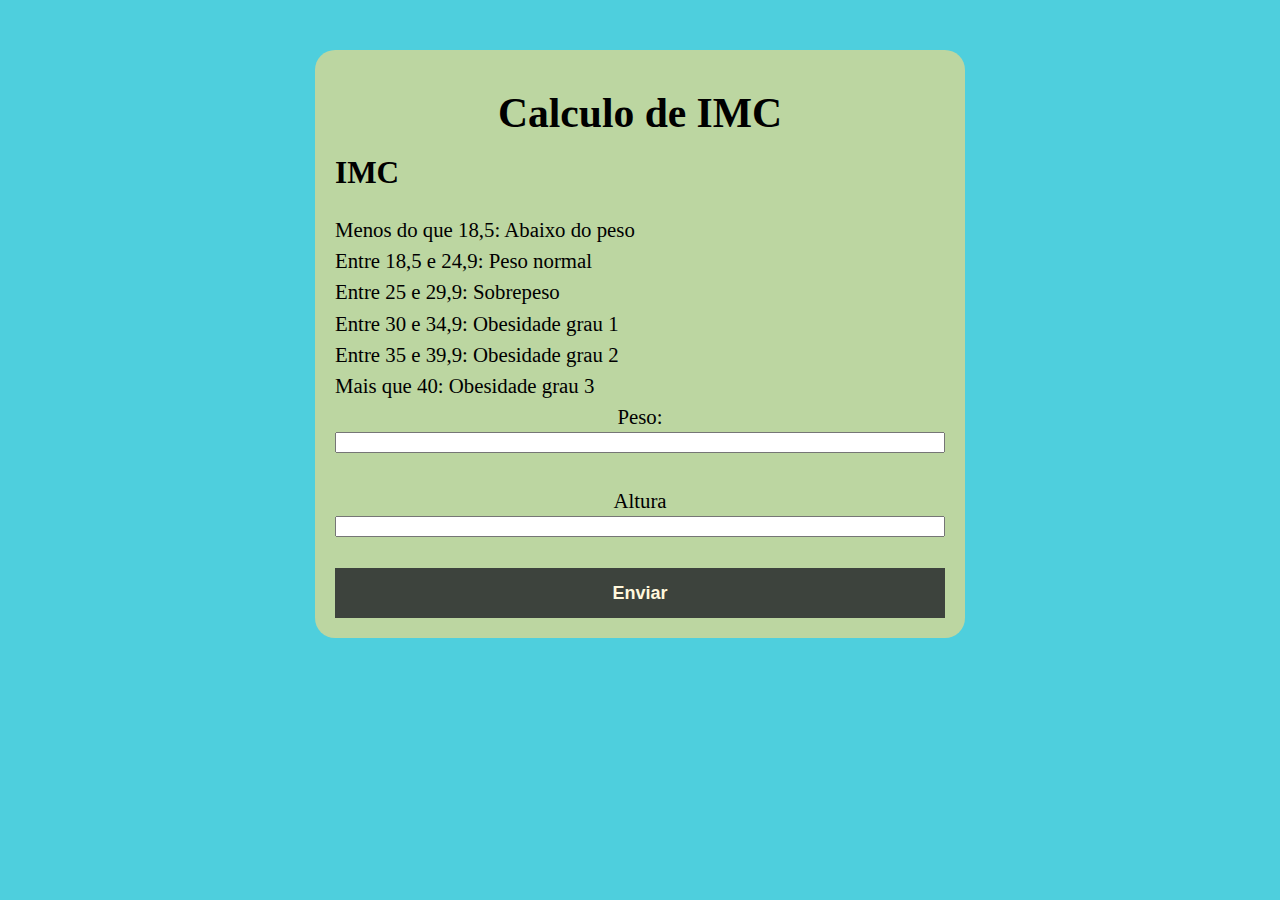
<file: calculo de imc - html.java.css/index.html>
<!DOCTYPE html>
<html lang="pt-br">

<head>
    <meta charset="UTF-8">
    <meta name="viewport" content="width=device-width, initial-scale=1.0">
    <title>Calculo de IMC</title>
    <link rel="stylesheet" href="./assets/css/style.css">
</head>

<body>
    <section class="container">
        <h1>Calculo de IMC</h1>
        <h2>IMC</h2>
    
            Menos do que 18,5: Abaixo do peso<br>
            Entre 18,5 e 24,9: Peso normal <br>
            Entre 25 e 29,9: Sobrepeso <br>
            Entre 30 e 34,9: Obesidade grau 1 <br>
            Entre 35 e 39,9: Obesidade grau 2 <br>
            Mais que 40: Obesidade grau 3

       

        <form action="/" id="form" method="POST">
            <label for="peso">Peso:</label>
            <input id="peso" type="text"><br>

            <label for="altura">Altura</label>
            <input id="altura" type="text"><br>
            
            <button type="submit">Enviar</button>

            <div id="resp"> </div>


           
        </form>
    </section>
    <script src="./assets/js/main.js"></script>
</body>

</html>
</file>
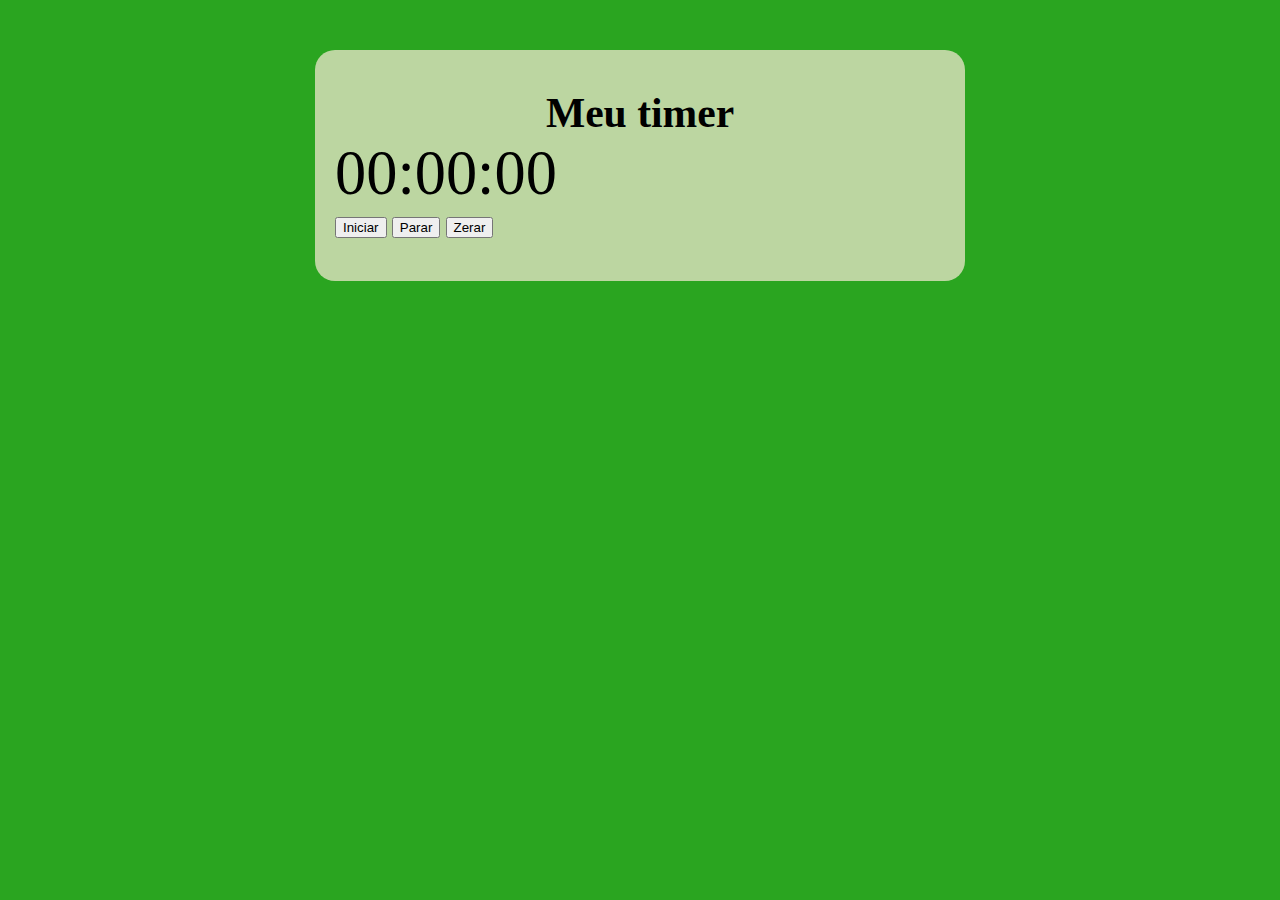
<file: criando um timer/index.html>
<!DOCTYPE html>
<html lang="pt-br">

<head>
    <meta charset="UTF-8">
    <meta name="viewport" content="width=device-width, initial-scale=1.0">
    <title>Modelo</title>
    <link rel="stylesheet" href="./assets/css/style.css">
</head>

<body>
    <section class="container">
        <h1>Meu timer</h1>

        <div class="relogio">
            00:00:00
        </div>
        <p>
            <button class="iniciar">Iniciar</button>
            <button class="pausar">Parar</button>
            <button class="zerar">Zerar</button>
        </p>
        
       
    </section>
    <script src="./assets/js/main.js"></script>
</body>

</html>
</file>
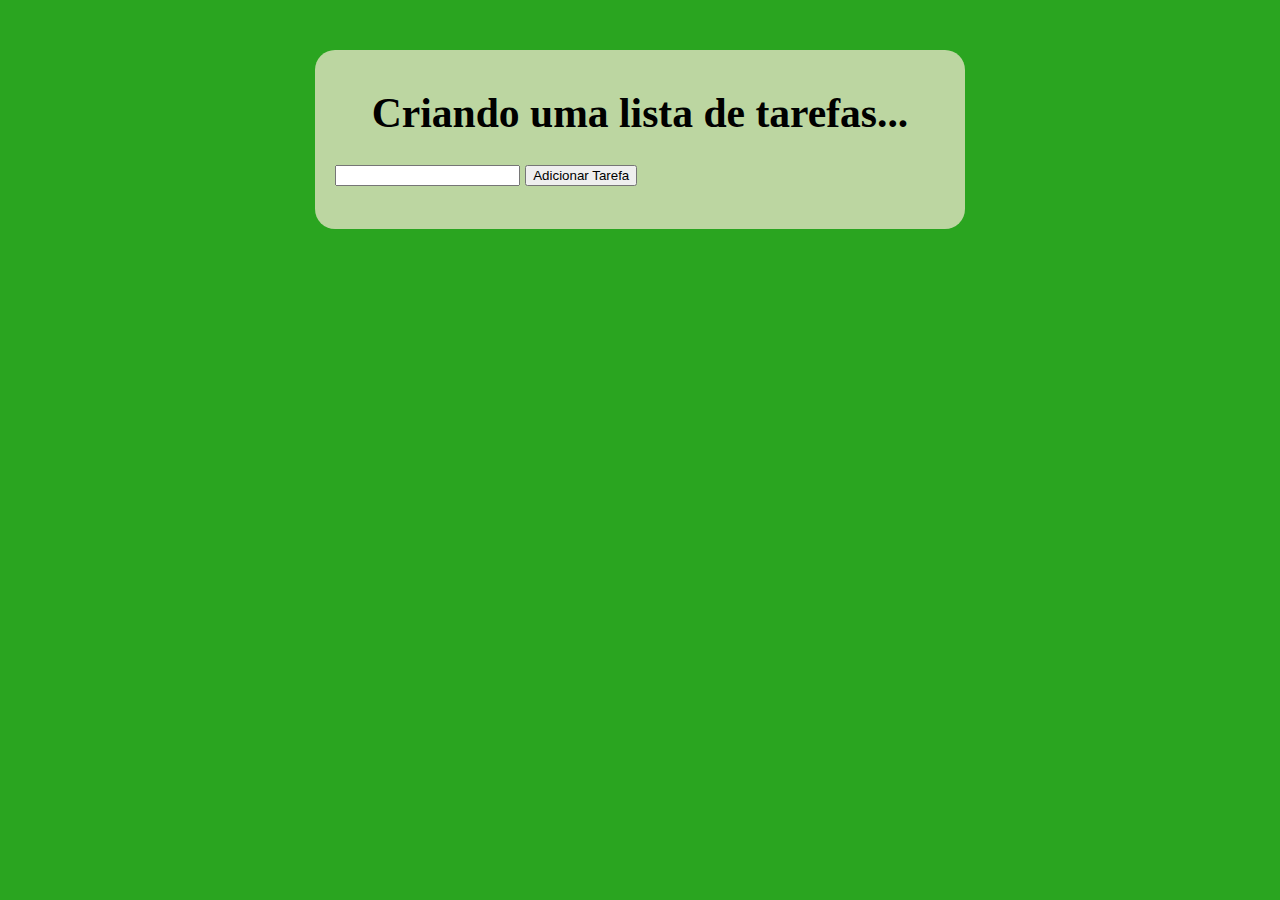
<file: criando uma lista de tarefas/index.html>
<!DOCTYPE html>
<html lang="pt-br">

<head>
    <meta charset="UTF-8">
    <meta name="viewport" content="width=device-width, initial-scale=1.0">
    <title>Modelo</title>
    <link rel="stylesheet" href="./assets/css/style.css">
</head>

<body>
    <section class="container">
        <h1>Criando uma lista de tarefas...</h1>
        <p>
            <input type="texto" class="input_tarafa">
            <button class="btn_add_tarefa"> Adicionar Tarefa</button>


        </p>

        <ul class="tarefas"></ul>

    </section>
    <script src="./assets/js/main.js"></script>
</body>

</html>
</file>
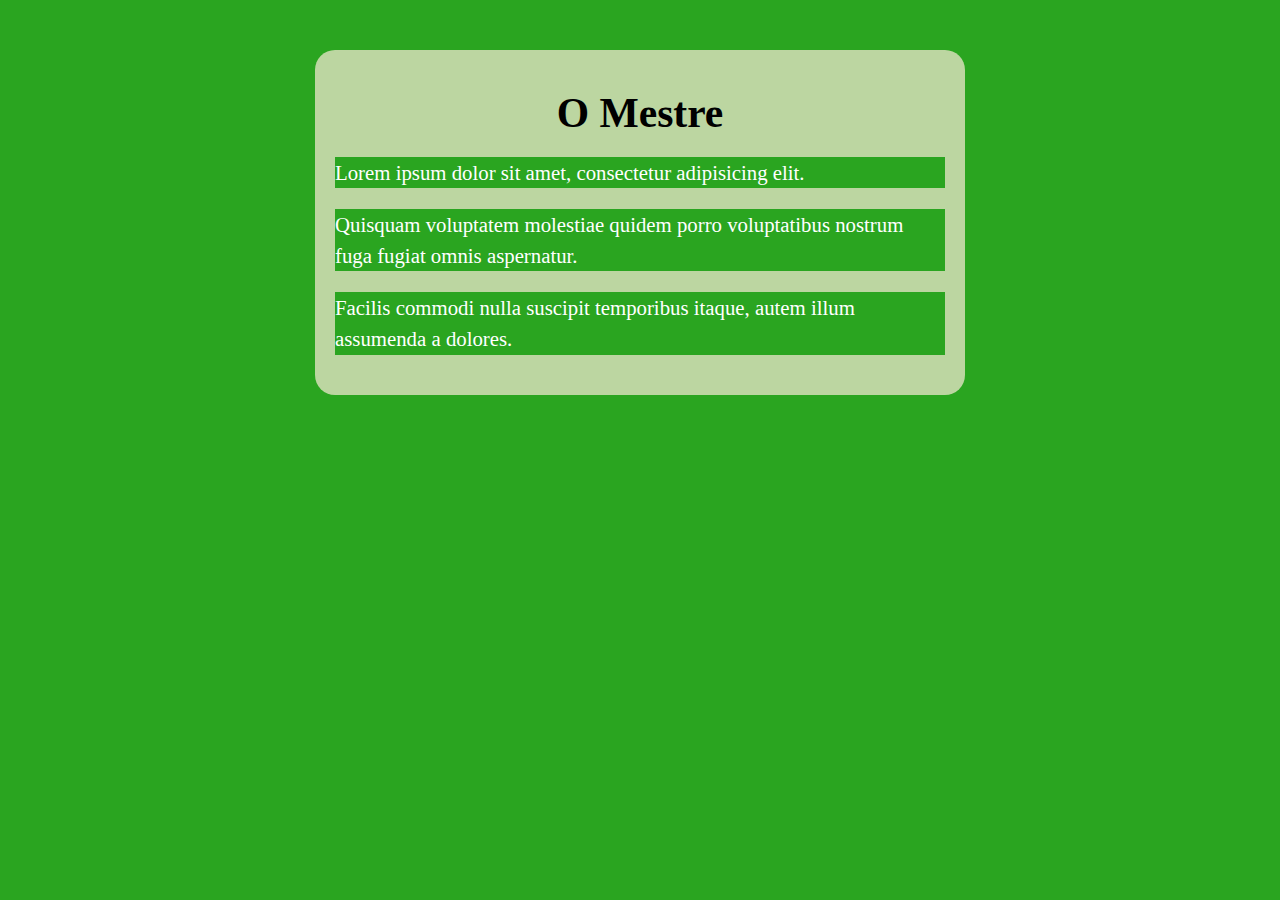
<file: Exercicio com NodeList (Browser)/index.html>
<!DOCTYPE html>
<html lang="pt-br">

<head>
    <meta charset="UTF-8">
    <meta name="viewport" content="width=device-width, initial-scale=1.0">
    <title>Modelo</title>
    <link rel="stylesheet" href="./assets/css/style.css">
</head>

<body>
    <section class="container">
        <h1>O Mestre</h1>

        <div class="paragrafos">
       <p> Lorem ipsum dolor sit amet, consectetur adipisicing elit.</p> 
       <p> Quisquam voluptatem molestiae quidem porro voluptatibus nostrum fuga fugiat omnis aspernatur. </p> 
       <p> Facilis commodi nulla suscipit temporibus itaque, autem illum assumenda a dolores.</p> 
    </div>
    </section>
    <script src="./assets/js/main.js"></script>
</body>

</html>
</file>
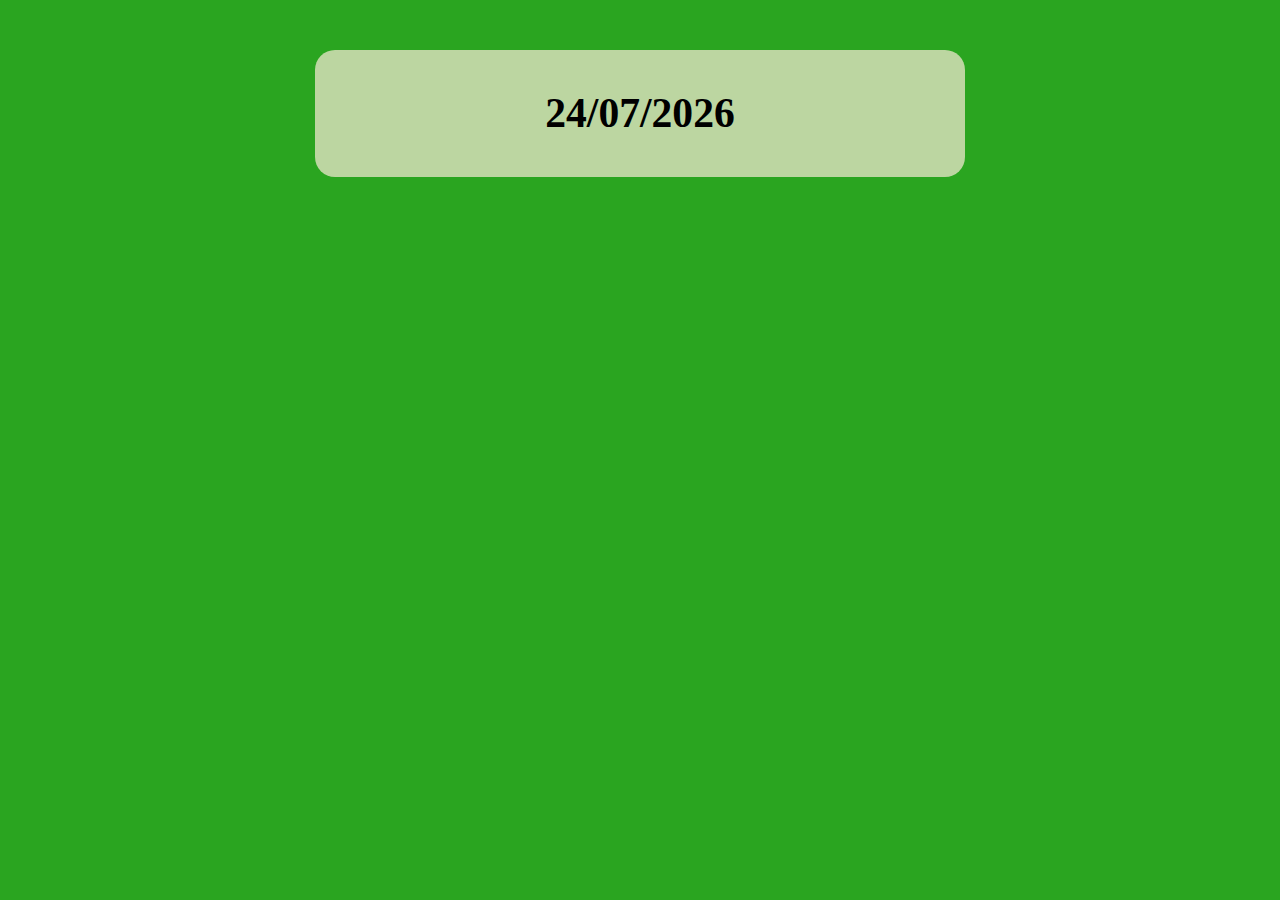
<file: exercicio com switch e date/index.html>
<!DOCTYPE html>
<html lang="pt-br">

<head>
    <meta charset="UTF-8">
    <meta name="viewport" content="width=device-width, initial-scale=1.0">
    <title>Modelo</title>
    <link rel="stylesheet" href="./assets/css/style.css">
</head>

<body>
    <section class="container">
        <h1>................</h1>
    </section>
    <script src="./assets/js/main.js"></script>
</body>

</html>
</file>
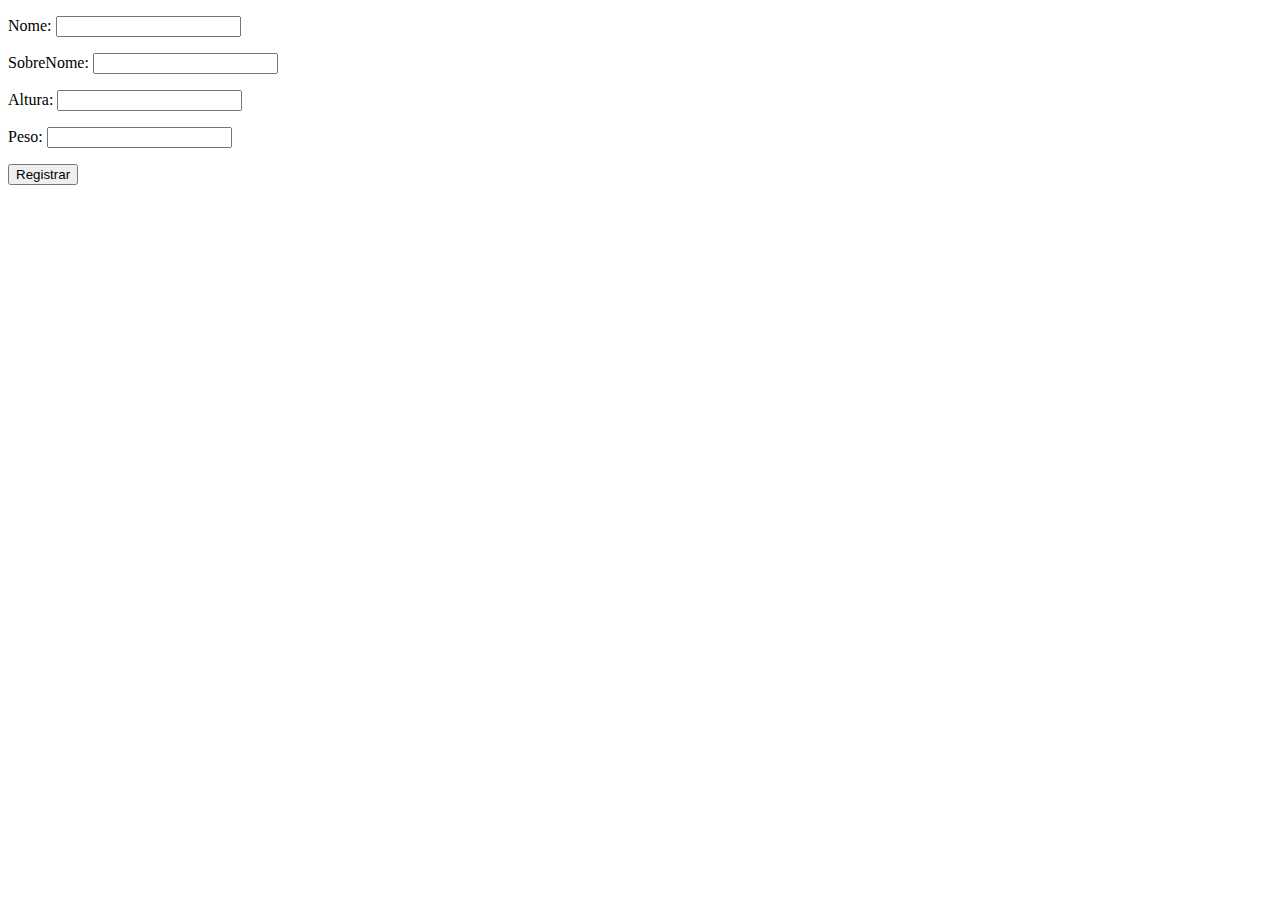
<file: exercicio para funções, array e objetos/index.html>
<!DOCTYPE html>
<html lang="pt-br">
<head>
    <meta charset="UTF-8">
    <meta name="viewport" content="width=device-width, initial-scale=1.0">
    <title>Exercicio</title>
</head>
<body>

    <form class="form" action="" method="get">
        <p>Nome: <input type="text" class="nome"> </p>
        <p>SobreNome: <input type="text" class="sobrenome"> </p>
        <p>Altura: <input type="text" class="altura"> </p>
        <p>Peso: <input type="text" class="peso"> </p>
        <button>Registrar</button>
    </form>
    <div id="resp"></div>
    <script src="index.js"></script>
</body>
</html>
</file>
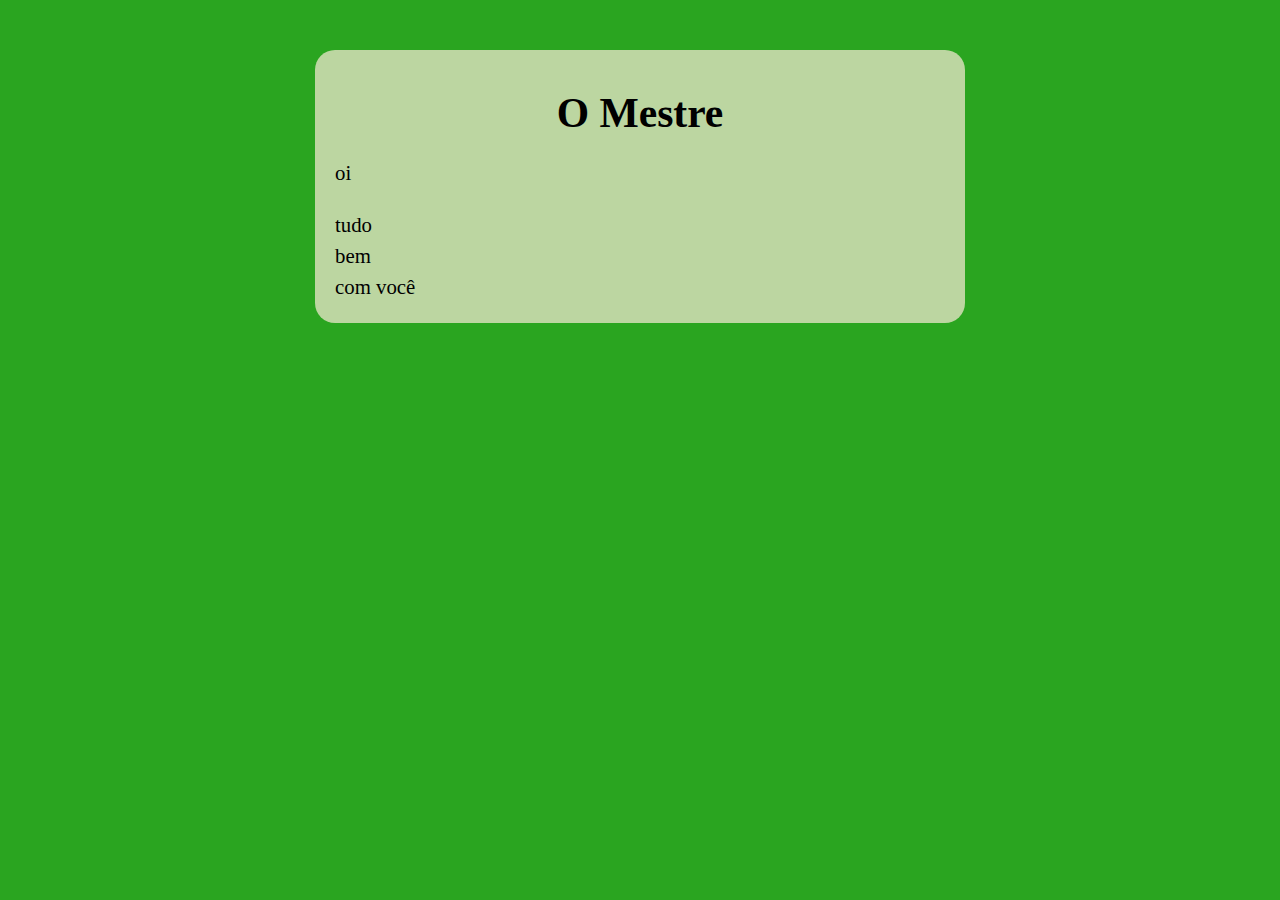
<file: exercicios com for/index.html>
<!DOCTYPE html>
<html lang="pt-br">

<head>
    <meta charset="UTF-8">
    <meta name="viewport" content="width=device-width, initial-scale=1.0">
    <title>Modelo</title>
    <link rel="stylesheet" href="./assets/css/style.css">
</head>

<body>
    <section class="container">
        <h1>O Mestre</h1>
        <!--aqui-->
        
    </section>
    <script src="./assets/js/main.js"></script>
</body>

</html>
</file>
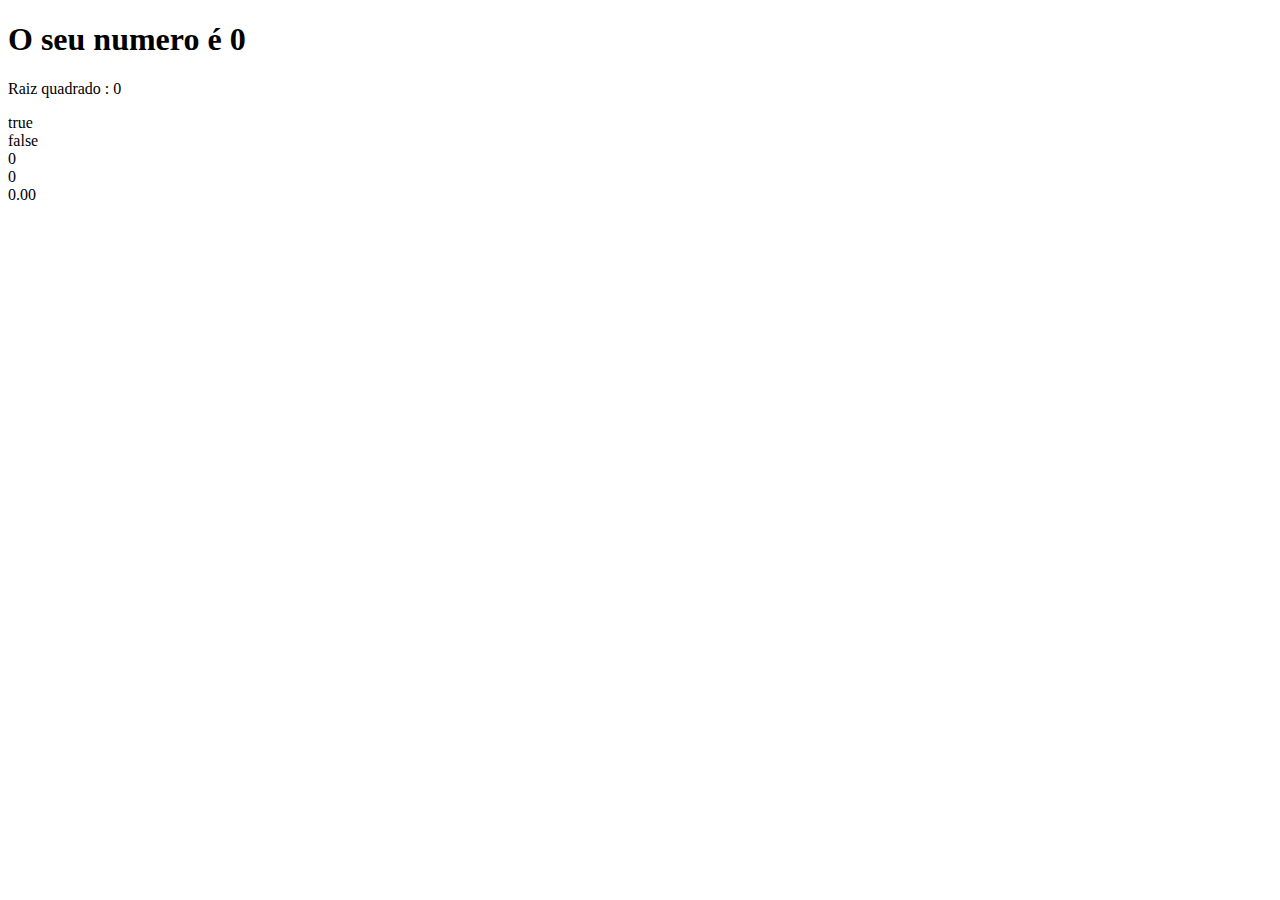
<file: exercicios com numbers e math/index.html>
<!DOCTYPE html>
<html lang="pt-br">
<head>
    <meta charset="UTF-8">
    <meta name="viewport" content="width=device-width, initial-scale=1.0">
    <title>Exercicios com number e math</title>
</head>
<body>
    <section>
        <h1>O seu numero é <span id='numero-titulo'>0</span></h1>
        <div id='texto'> ......</div>
        <div id='texto1'>.............</div>
        <div id='texto2'>.............</div>
        <div id='texto3'>.............</div>
        <div id='texto4'>.............</div>
        <div id='texto5'>.............</div>
    </section>
    <script src="js/index.js"></script>
</body>
    
</html>
</file>
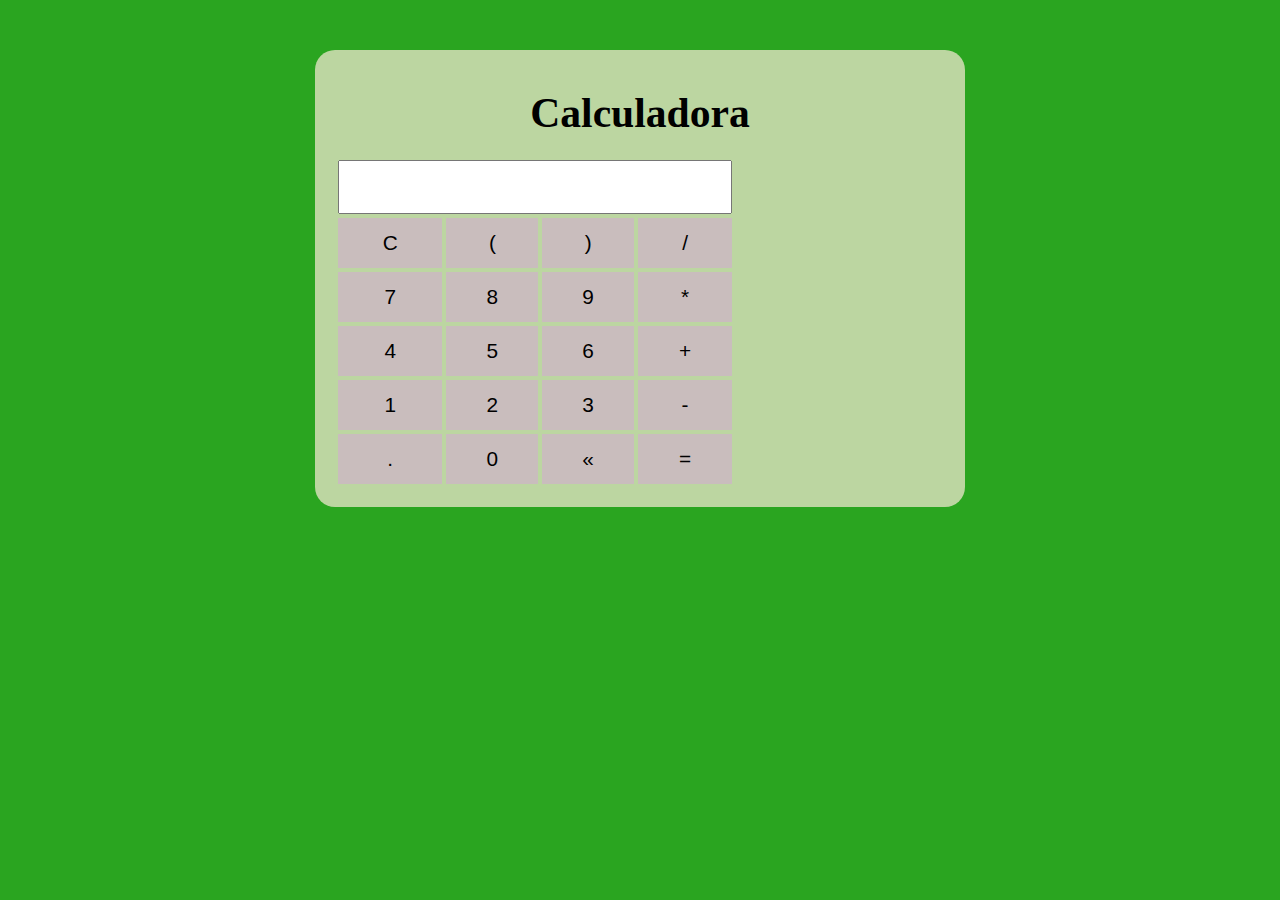
<file: praticando com factory functions/index.html>
<!DOCTYPE html>
<html lang="pt-br">

<head>
    <meta charset="UTF-8">
    <meta name="viewport" content="width=device-width, initial-scale=1.0">
    <title>Modelo</title>
    <link rel="stylesheet" href="./assets/css/style.css">
</head>

<body>
    <section class="container">
        <h1>Calculadora</h1>

        <table class="calculadora">
            <tr>
                <td colspan="4"><input type="text" class="display"></td>
            </tr>
           
            <tr>
                <td><button class="btn btn-clear">C</button></td>
                <td><button class="btn btn-num">(</button></td>
                <td><button class="btn btn-num">)</button></td>
                <td><button class="btn btn-num">/</button></td>
            </tr>

            <tr>
                <td><button class="btn btn-num">7</button></td>
                <td><button class="btn btn-num">8</button></td>
                <td><button class="btn btn-num">9</button></td>
                <td><button class="btn btn-num">*</button></td>
            </tr>

            <tr>
                <td><button class="btn btn-num">4</button></td>
                <td><button class="btn btn-num">5</button></td>
                <td><button class="btn btn-num">6</button></td>
                <td><button class="btn btn-num">+</button></td>
            </tr>

            <tr>
                <td><button class="btn btn-num">1</button></td>
                <td><button class="btn btn-num">2</button></td>
                <td><button class="btn btn-num">3</button></td>
                <td><button class="btn btn-num">-</button></td>
            </tr>

            <tr>
                <td><button class="btn btn-num">.</button></td>
                <td><button class="btn btn-num">0</button></td>
                <td><button class="btn btn-del">&laquo;</button></td>
                <td><button class="btn btn-eq">=</button></td>
            </tr>




        </table>
       
        
    </section>
    <script src="./assets/js/main.js"></script>
</body>

</html>
</file>
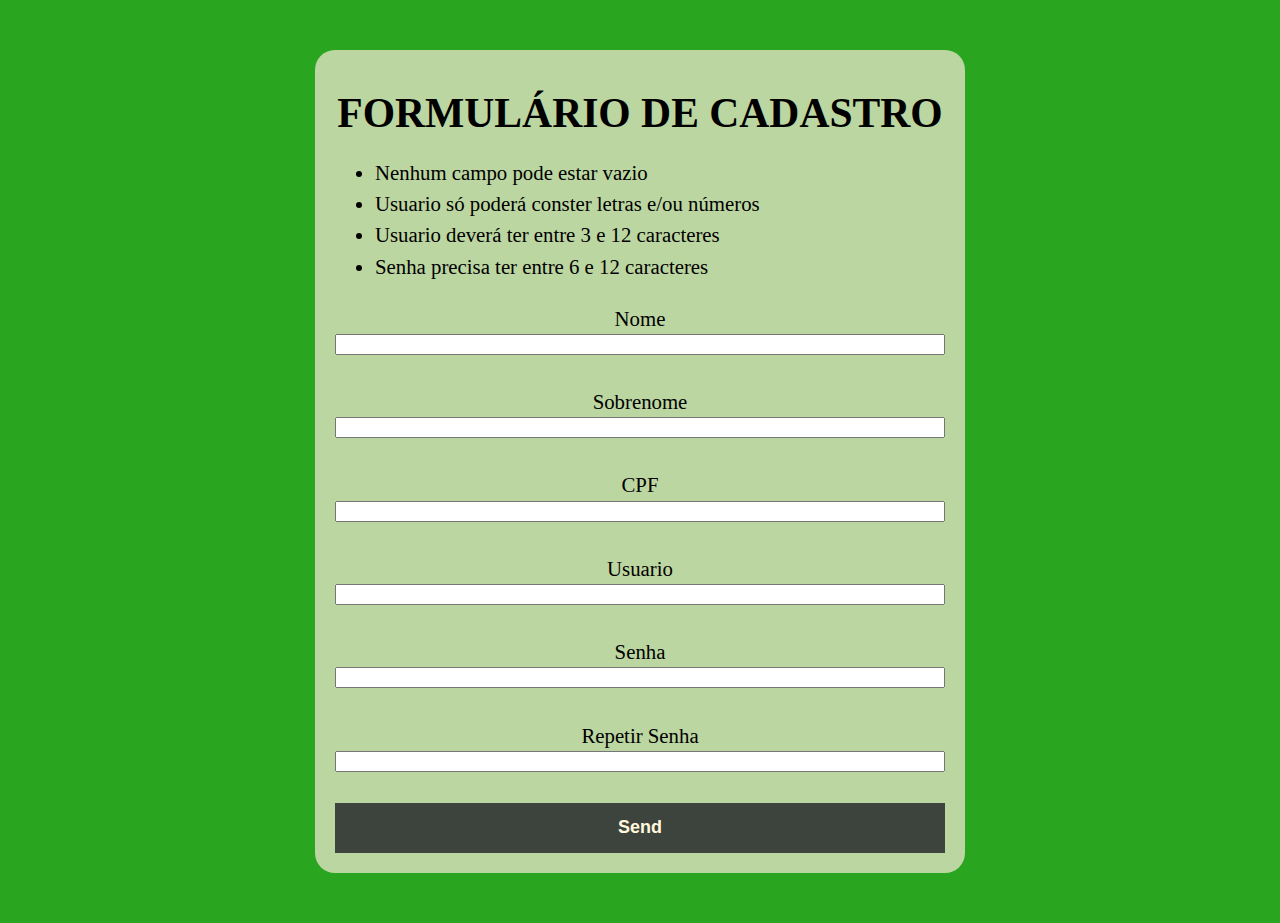
<file: validando um formulário (usando classe)/index.html>
<!DOCTYPE html>
<html lang="pt-br">

<head>
    <meta charset="UTF-8">
    <meta name="viewport" content="width=device-width, initial-scale=1.0">
    <title>Modelo</title>
    <link rel="stylesheet" href="./assets/css/style.css">
</head>

<body>
    <section class="container">
        <h1>FORMULÁRIO DE CADASTRO</h1>
        <ul>
            <li>Nenhum campo pode estar vazio</li>
            <li>Usuario só poderá conster letras e/ou números</li>
            <li>Usuario deverá ter entre 3 e 12 caracteres</li>
            <li>Senha precisa ter entre 6 e 12 caracteres</li>
        </ul>

        <form action="./index.html" method="POST"  class="formulario">
            <label>Nome</label>
            <input type="text" class="nome validar"><br>

            <label>Sobrenome</label>
            <input type="text" class="sobrenome validar"><br>

            <label>CPF</label>
            <input type="text" class="cpf validar"><br>

            <label>Usuario</label>
            <input type="text" class="usuario validar"><br>

            <label>Senha</label>
            <input type="text" class="senha validar"><br>

            <label>Repetir Senha</label>
            <input type="text" class="repetirsenha validar"><br>

            <button type="submit">Send</button>
        </form>


    </section>
    <script src="./assets/js/main.js"></script>
</body>

</html>
</file>
<file: calculo de imc - html.java.css/assets/css/style.css>
:root{
    --primary-color: rgb(78, 207, 221);
    --primary-color-1: rgb(61, 67, 61);
}
*{
    box-sizing: border-box;
    outline: 0;
}

body{
    background-color:var(--primary-color);
    padding:0;
    margin: 10;
    font-size: 1.3em;
    line-height: 1.5em;
}
h1{
    text-align: center;
}

.container{
    max-width: 650px;
    margin:50px auto;
    background-color: rgb(188, 214, 161);
    padding: 20px;
    border-radius: 20px;
}
form input, form label, form button{
    display: block;
    width: 100%;
    text-align: center; 
}

form input:focus{
    outline: 3px solid var(--primary-color);
}
form button{
    border: none;
    background-color: var(--primary-color-1);
    color: cornsilk;
    font-size: 18px;
    font-weight: 700;
    height: 50px;
    cursor: pointer;
}
form button:active{
    background-color: coral;    
}
form button:hover{
    background-color: crimson;
}
</file>
<file: criando um timer/assets/css/style.css>
:root{
    --primary-color: rgb(42,165,32);
    --primary-color-1: rgb(61, 67, 61);
}
*{
    box-sizing: border-box;
    outline: 0;
}

body{
    background-color:var(--primary-color);
    padding:0;
    margin: 10;
    font-size: 1.3em;
    line-height: 1.5em;
}
h1{
    text-align: center;
}

.container{
    max-width: 650px;
    margin:50px auto;
    background-color: rgb(188, 214, 161);
    padding: 20px;
    border-radius: 20px;
}
form input, form label, form button{
    display: block;
    width: 100%;
    text-align: center; 
}

form input:focus{
    outline: 3px solid var(--primary-color);
}
form button{
    border: none;
    background-color: var(--primary-color-1);
    color: cornsilk;
    font-size: 18px;
    font-weight: 700;
    height: 50px;
    cursor: pointer;
}
form button:active{
    background-color: coral;    
}
form button:hover{
    background-color: crimson;
}

.relogio{
    font-size: 3em;
}

.pausado{
    color: red;
}

.iniciado{
    color: green;
}
</file>
<file: criando uma lista de tarefas/assets/css/style.css>
:root{
    --primary-color: rgb(42,165,32);
    --primary-color-1: rgb(61, 67, 61);
}
*{
    box-sizing: border-box;
    outline: 0;
}

body{
    background-color:var(--primary-color);
    padding:0;
    margin: 10;
    font-size: 1.3em;
    line-height: 1.5em;
}
h1{
    text-align: center;
}

.container{
    max-width: 650px;
    margin:50px auto;
    background-color: rgb(188, 214, 161);
    padding: 20px;
    border-radius: 20px;
}
form input, form label, form button{
    display: block;
    width: 100%;
    text-align: center; 
}

form input:focus{
    outline: 3px solid var(--primary-color);
}
form button{
    border: none;
    background-color: var(--primary-color-1);
    color: cornsilk;
    font-size: 18px;
    font-weight: 700;
    height: 50px;
    cursor: pointer;
}
form button:active{
    background-color: coral;    
}
form button:hover{
    background-color: crimson;
}
</file>
<file: Exercicio com NodeList (Browser)/assets/css/style.css>
:root{
    --primary-color: rgb(42,165,32);
    --primary-color-1: rgb(61, 67, 61);
}
*{
    box-sizing: border-box;
    outline: 0;
}

body{
    background-color:var(--primary-color);
    padding:0;
    margin: 10;
    font-size: 1.3em;
    line-height: 1.5em;
}
h1{
    text-align: center;
}

.container{
    max-width: 650px;
    margin:50px auto;
    background-color: rgb(188, 214, 161);
    padding: 20px;
    border-radius: 20px;
}
form input, form label, form button{
    display: block;
    width: 100%;
    text-align: center; 
}

form input:focus{
    outline: 3px solid var(--primary-color);
}
form button{
    border: none;
    background-color: var(--primary-color-1);
    color: cornsilk;
    font-size: 18px;
    font-weight: 700;
    height: 50px;
    cursor: pointer;
}
form button:active{
    background-color: coral;    
}
form button:hover{
    background-color: crimson;
}
</file>
<file: exercicio com switch e date/assets/css/style.css>
:root{
    --primary-color: rgb(42,165,32);
    --primary-color-1: rgb(61, 67, 61);
}
*{
    box-sizing: border-box;
    outline: 0;
}

body{
    background-color:var(--primary-color);
    padding:0;
    margin: 10;
    font-size: 1.3em;
    line-height: 1.5em;
}
h1{
    text-align: center;
}

.container{
    max-width: 650px;
    margin:50px auto;
    background-color: rgb(188, 214, 161);
    padding: 20px;
    border-radius: 20px;
}
form input, form label, form button{
    display: block;
    width: 100%;
    text-align: center; 
}

form input:focus{
    outline: 3px solid var(--primary-color);
}
form button{
    border: none;
    background-color: var(--primary-color-1);
    color: cornsilk;
    font-size: 18px;
    font-weight: 700;
    height: 50px;
    cursor: pointer;
}
form button:active{
    background-color: coral;    
}
form button:hover{
    background-color: crimson;
}
</file>
<file: exercicios com for/assets/css/style.css>
:root{
    --primary-color: rgb(42,165,32);
    --primary-color-1: rgb(61, 67, 61);
}
*{
    box-sizing: border-box;
    outline: 0;
}

body{
    background-color:var(--primary-color);
    padding:0;
    margin: 10;
    font-size: 1.3em;
    line-height: 1.5em;
}
h1{
    text-align: center;
}

.container{
    max-width: 650px;
    margin:50px auto;
    background-color: rgb(188, 214, 161);
    padding: 20px;
    border-radius: 20px;
}
form input, form label, form button{
    display: block;
    width: 100%;
    text-align: center; 
}

form input:focus{
    outline: 3px solid var(--primary-color);
}
form button{
    border: none;
    background-color: var(--primary-color-1);
    color: cornsilk;
    font-size: 18px;
    font-weight: 700;
    height: 50px;
    cursor: pointer;
}
form button:active{
    background-color: coral;    
}
form button:hover{
    background-color: crimson;
}
</file>
<file: praticando com factory functions/assets/css/style.css>
:root{
    --primary-color: rgb(42,165,32);
    --primary-color-1: rgb(61, 67, 61);
}
*{
    box-sizing: border-box;
    outline: 0;
}

body{
    background-color:var(--primary-color);
    padding:0;
    margin: 10;
    font-size: 1.3em;
    line-height: 1.5em;
}
h1{
    text-align: center;
}

.container{
    max-width: 650px;
    margin:50px auto;
    background-color: rgb(188, 214, 161);
    padding: 20px;
    border-radius: 20px;
}
form input, form label, form button{
    display: block;
    width: 100%;
    text-align: center; 
}

form input:focus{
    outline: 3px solid var(--primary-color);
}
form button{
    border: none;
    background-color: var(--primary-color-1);
    color: cornsilk;
    font-size: 18px;
    font-weight: 700;
    height: 50px;
    cursor: pointer;
}
form button:active{
    background-color: coral;    
}
form button:hover{
    background-color: crimson;
}

.calculadora{
    width: 400px;
}

.display{
    font-size: 2em;
    width: 100%;
    text-align: right;
}

.btn{
    width: 100%;
    height: 50px;
    font-size: 1em;
    border: none;
    background-color: rgb(201, 189, 189);
    cursor: pointer;
}

.btn:hover{
    background-color: rgb(94, 92, 92);
}
</file>
<file: validando um formulário (usando classe)/assets/css/style.css>
:root{
    --primary-color: rgb(42,165,32);
    --primary-color-1: rgb(61, 67, 61);
}
*{
    box-sizing: border-box;
    outline: 0;
}

body{
    background-color:var(--primary-color);
    padding:0;
    margin: 10;
    font-size: 1.3em;
    line-height: 1.5em;
}
h1{
    text-align: center;
}

.container{
    max-width: 650px;
    margin:50px auto;
    background-color: rgb(188, 214, 161);
    padding: 20px;
    border-radius: 20px;
}
form input, form label, form button{
    display: block;
    width: 100%;
    text-align: center; 
}

form input:focus{
    outline: 3px solid var(--primary-color);
}
form button{
    border: none;
    background-color: var(--primary-color-1);
    color: cornsilk;
    font-size: 18px;
    font-weight: 700;
    height: 50px;
    cursor: pointer;
}
form button:active{
    background-color: coral;    
}
form button:hover{
    background-color: crimson;
}
</file>
